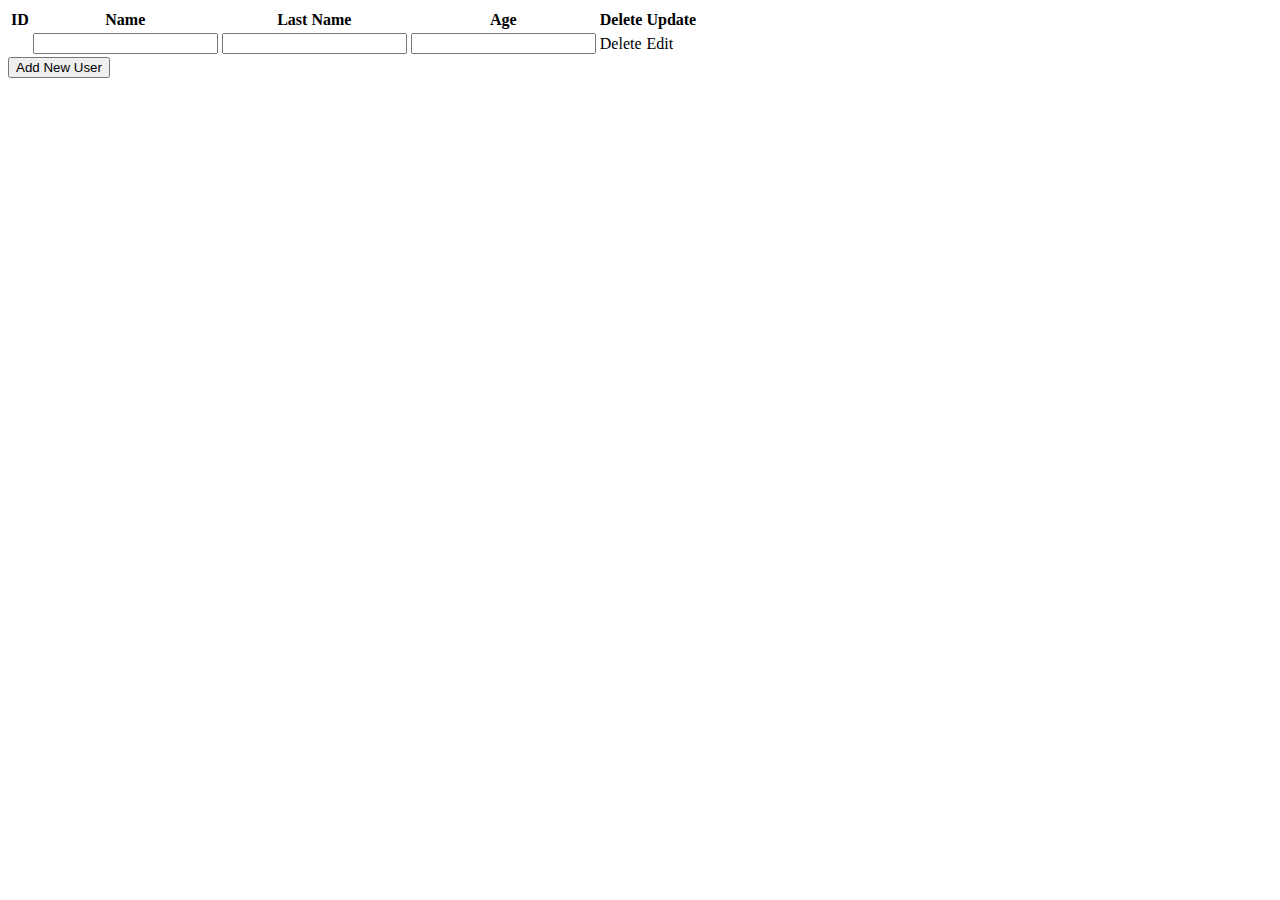
<file: src/main/webapp/WEB-INF/pages/index.html>
<!DOCTYPE html>
<html lang="en">
<head>
    <meta charset="UTF-8">
    <title>Spring MVC</title>
    <link rel="stylesheet" th:href="@{/css/style.css}" />
</head>
<body>
    <div>
    <table>
        <thead>
        <tr>
            <th>ID</th>
            <th>Name</th>
            <th>Last Name</th>
            <th>Age</th>
            <th>Delete</th>
            <th>Update</th>
        </tr>
        </thead>
        <tbody>
        <tr th:each="user : ${users}">
            <td th:text="${user.id}"></td>
            <td><input type="text" th:name="name" th:value="${user.name}" /></td>
            <td><input type="text" th:name="lastname" th:value="${user.lastname}" /></td>
            <td><input type="number" th:name="age" th:value="${user.age}" /></td>
            <td>
                <a th:href="@{/deleteUser/{id}(id=${user.id})}">Delete</a>
            </td>
            <td>
                <a th:href="@{/editUser/{id}(id=${user.id})}">Edit</a>
            </td>

        </tr>
        </tbody>
    </table>
</div>
    <div class="add-user-button">
        <a th:href="@{/add}">
            <button type="button">Add New User</button>
        </a>
    </div>

</body>
</html>
</file>
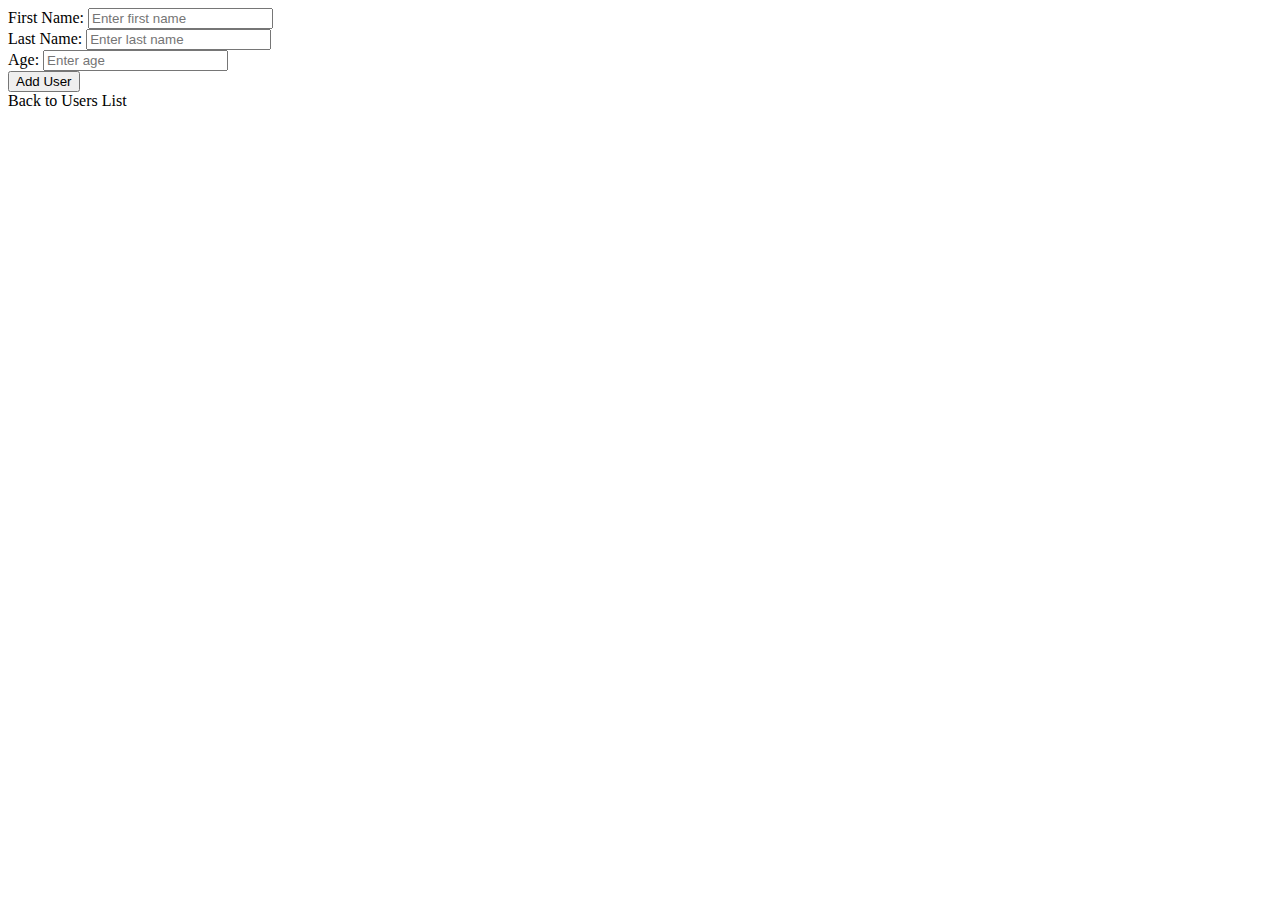
<file: src/main/webapp/WEB-INF/pages/addUser.html>
<!DOCTYPE html>
<html xmlns:th="http://www.thymeleaf.org">
<head>
    <meta charset="UTF-8">
    <title>Add User</title>
    <link rel="stylesheet" th:href="@{/css/style.css}" />
</head>
<body>


<form th:action="@{/}" th:object="${user}" method="post">
    <div>
        <label for="name">First Name:</label>
        <input type="text" id="name" th:field="*{name}" placeholder="Enter first name" required/>
    </div>
    <div>
        <label for="lastname">Last Name:</label>
        <input type="text" id="lastname" th:field="*{lastname}" placeholder="Enter last name" required/>
    </div>
    <div>
        <label for="age">Age:</label>
        <input type="number" id="age" th:field="*{age}" placeholder="Enter age" required/>
    </div>
    <div>
        <button type="submit">Add User</button>
    </div>
</form>

<div>
    <a th:href="@{/}">Back to Users List</a>
</div>

</body>
</html>
</file>
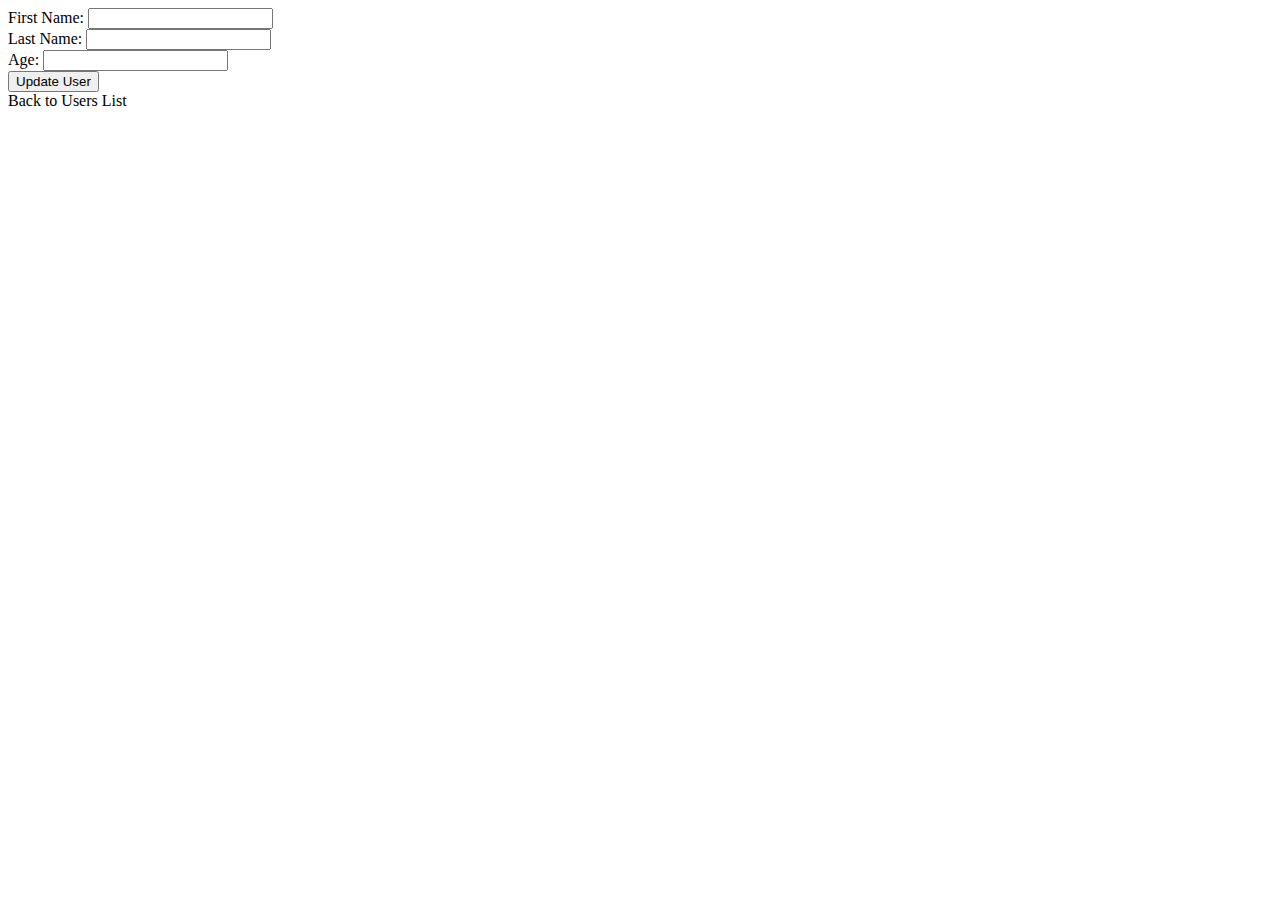
<file: src/main/webapp/WEB-INF/pages/editUser.html>
<!DOCTYPE html>
<html xmlns:th="http://www.thymeleaf.org">
<head>
  <meta charset="UTF-8">
  <title>Edit User</title>
  <link rel="stylesheet" th:href="@{/css/style.css}" />
</head>
<body>


<form th:action="@{/updateUser}" th:object="${user}" method="post">
  <input type="hidden" th:field="*{id}" />
  <div>
    <label for="name">First Name:</label>
    <input type="text" id="name" th:field="*{name}" required/>
  </div>
  <div>
    <label for="lastname">Last Name:</label>
    <input type="text" id="lastname" th:field="*{lastname}" required/>
  </div>
  <div>
    <label for="age">Age:</label>
    <input type="number" id="age" th:field="*{age}" required/>
  </div>
  <div>
    <button type="submit">Update User</button>
  </div>
</form>

<div>
  <a th:href="@{/}">Back to Users List</a>
</div>

</body>
</html>
</file>
